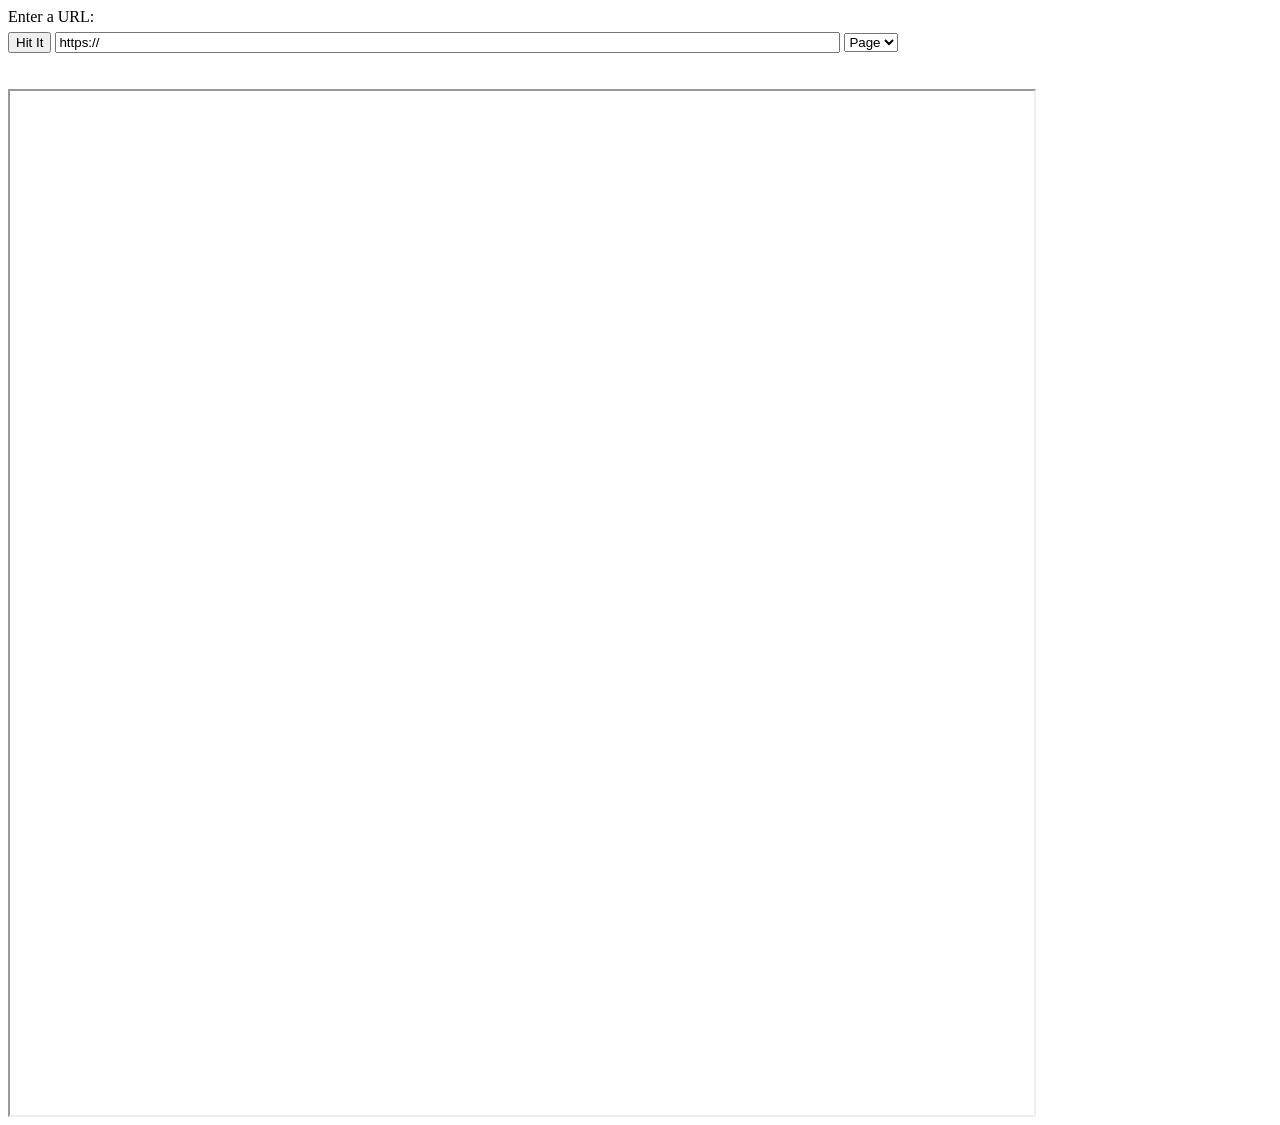
<file: server/pages/index.html>
<html lang="en">
<head>
	<meta charset="utf-8" />
	<title>scrape</title>
	<meta name="viewport" content="width=device-width, initial-scale=1.0">
	<style>
		label {
			display: block;
			font: 1rem 'Verdana'
		}
		input,
		label {
  			margin: 0.2rem 0;
		}
	</style>
</head>
<body>
<p>
<form id="urlForm" action="/extract" method="GET" name="scrape" target="data_frame">
<label for="url">Enter a URL:</label>
<input type="submit" value="Hit It">
<input type="url" name="url" id="url" value="https://" size="96" maxlength="200" pattern="https?://.*" required title="URL">
<select title="URL Type" id="actionSelect" onchange="updateFormAction()">
	<option value="/extract">Page</option>
	<option value="/feed">Feed</option>
</select>
	
<input type="hidden" name="pp" value="1">
</form>
</p>
<script>
function updateFormAction() {
    var selected = document.getElementById("actionSelect").value;
    document.getElementById("urlForm").action = selected;
}
</script>
<div style="padding-top:16px;">
<iframe 
	id="data"
	title="Scrape Results"
	name="data_frame"
	width="1024"
	height="1024"
	>

</div>
</body>
</html>
</file>
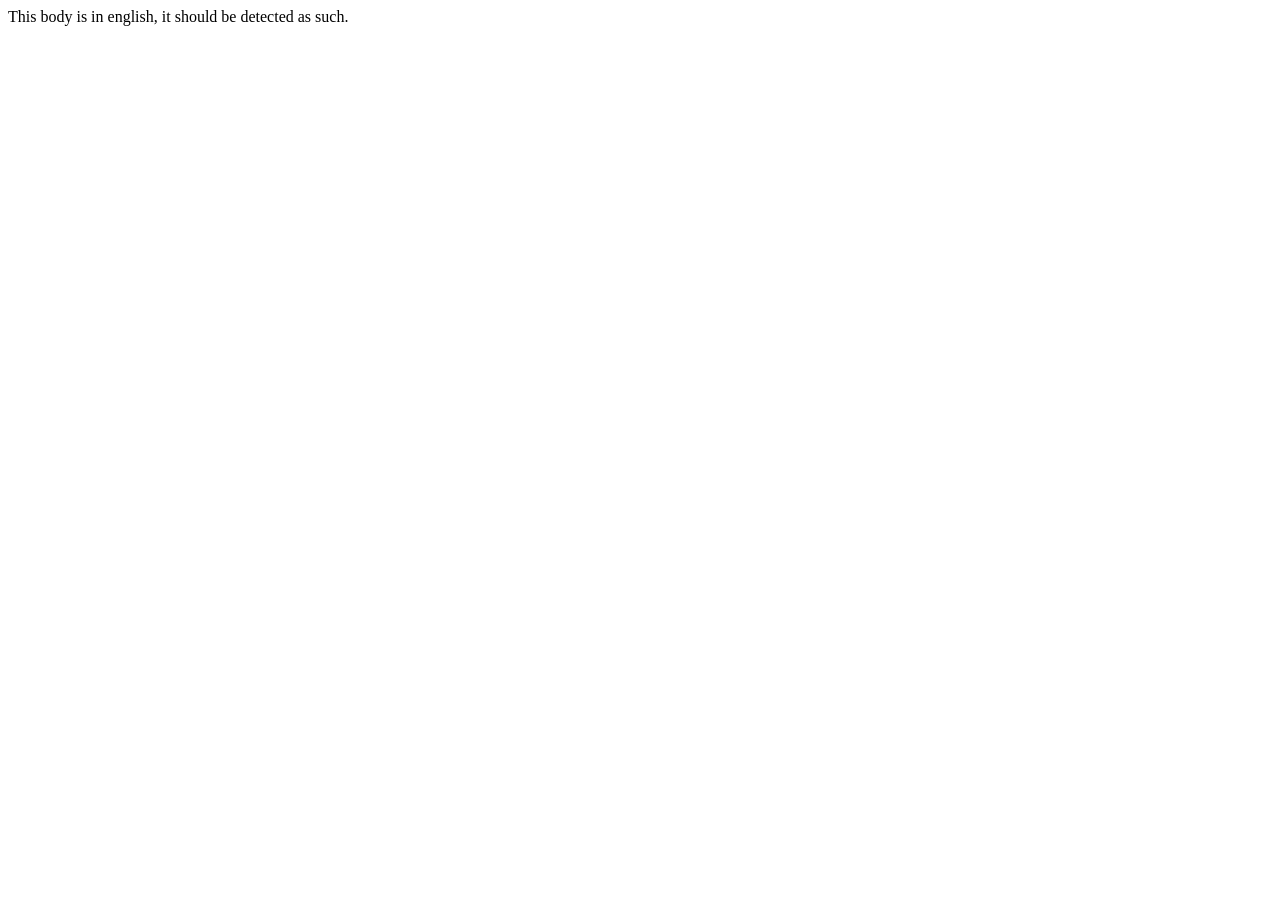
<file: fetch/trafilatura/smoker.html>
<meta name="viewport" content="width=device-width, initial-scale=1.0">
<html lang="en">

<head>
	<meta charset="utf-8" />
	<title>Smoke Test</title>
	<meta name="description" content="This is a smoke test">
	<meta name="keywords" content="test, smoke">
	<meta name="author" content="Joe Blow">
	<meta property="og:image" content="https://smoke.scrape/image.png">
	<meta property="og:type" content="article">
	<meta property="article:published_time" content="2024-01-01">
	<meta property="article:section" content="Cat1, Cat2">
	<meta property="og:url" content="http://smoke.scrape">
</head>

<body>
	This body is in english, it should be detected as such.
</body>

</html>
</file>
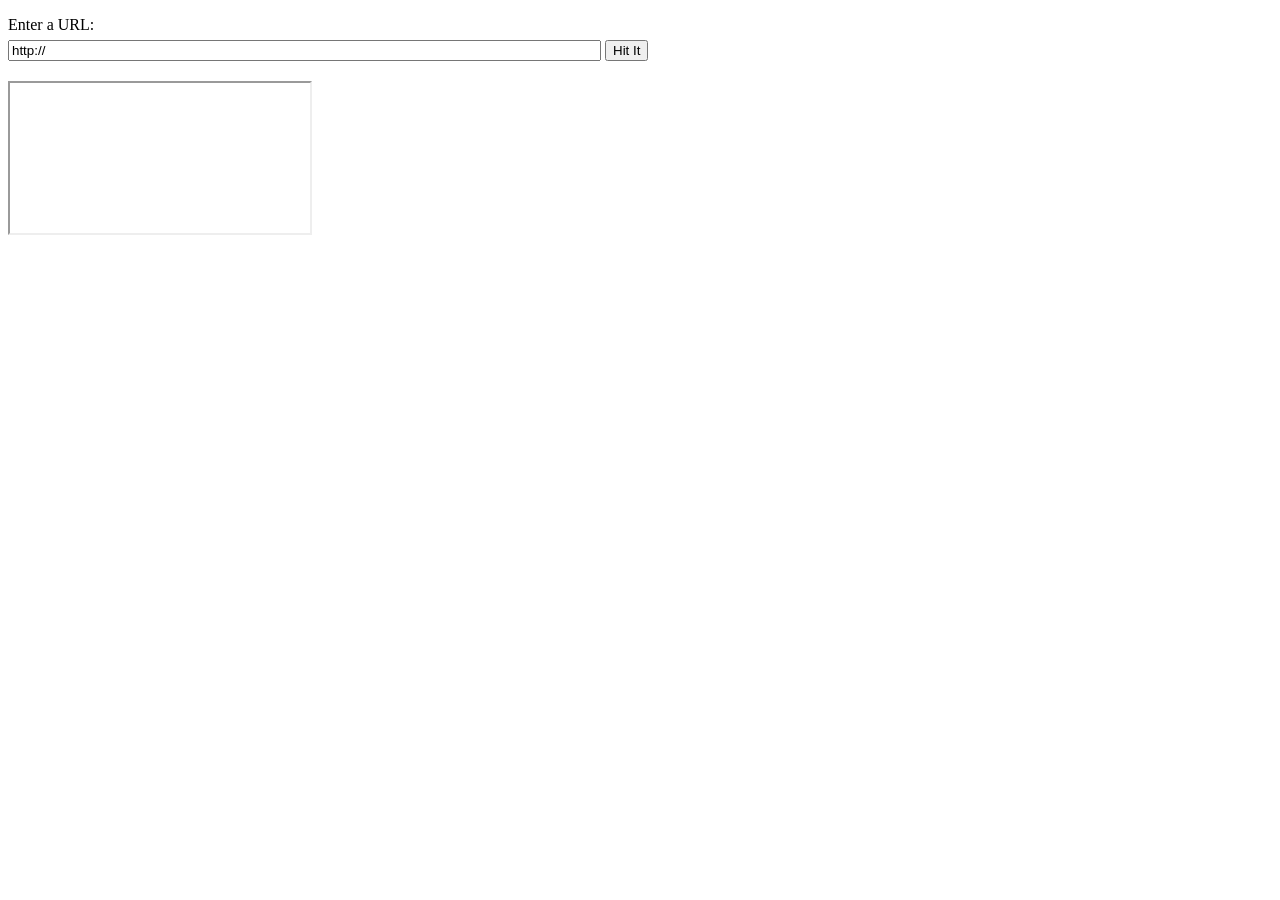
<file: server/pages/home.html>
<!DOCTYPE html>
<html lang="en">
<head>
	<meta charset="utf-8" />
	<title>scrape</title>
	<style>
		label {
			display: block;
			font: 1rem 'Verdana'
		}
		input,
		label {
  			margin: 0.2rem 0;
		}
	</style>
</head>
<body>
<p>
<form action="/extract" method="GET" name="scrape" target="data_frame">
<label for="url">Enter a URL:</label> 
<input type="url" name="url" value="http://" size="72" maxlength="200" "pattern"="https?://.*" required>
<input type="submit" value="Hit It">
</form>
</p>
<iframe 
	id="data"
	title="Scrape Results"
	name="data_frame"
	>
</body>
</html>
</file>
